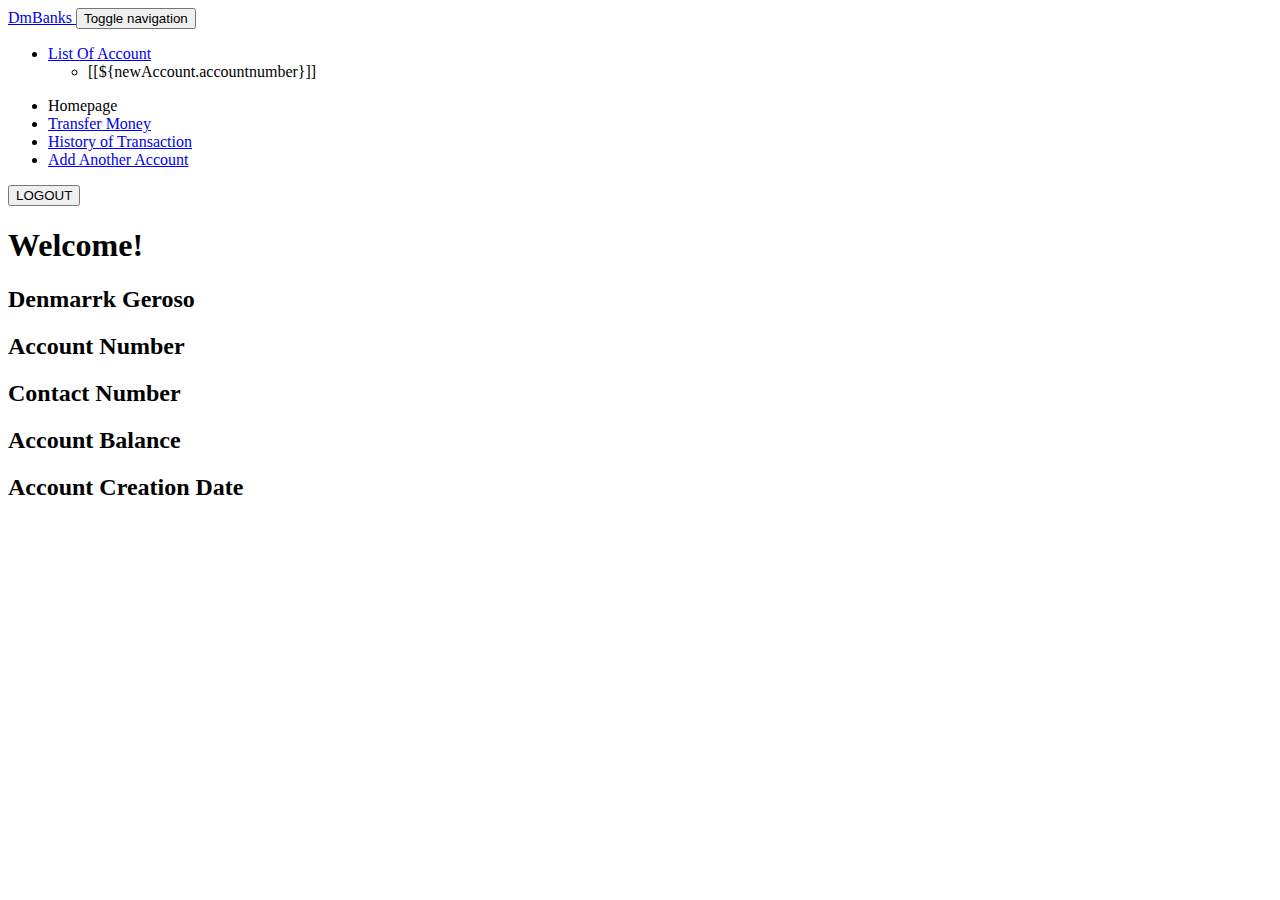
<file: Login/src/main/resources/templates/Index.html>
<!DOCTYPE html>
<html>

<head>
    <meta charset="utf-8">
    <meta name="viewport" content="width=device-width, initial-scale=1.0">
    <title>Dm Banks</title>
    <link rel="stylesheet" th:href="@{/assets1/bootstrap/css/bootstrap.min.css}">
    <link rel="stylesheet" th:href="@{/assets1/css/style.css}">
</head>

<body>
    <nav class="navbar navbar-default">
        <div class="container-fluid">
            <div class="navbar-header"><a class="navbar-brand navbar-link" href="#">DmBanks </a>
                <button class="navbar-toggle collapsed" data-toggle="collapse" data-target="#navcol-1"><span class="sr-only">Toggle navigation</span><span class="icon-bar"></span><span class="icon-bar"></span><span class="icon-bar"></span></button>
            </div>
            <div class="collapse navbar-collapse" id="navcol-1">
                <ul class="nav navbar-nav">
                    <li class="dropdown"><a class="dropdown-toggle" data-toggle="dropdown" aria-expanded="false" href="#">List Of Account <span class="caret"></span></a>
                        <ul class="dropdown-menu" role="menu">
                   
                            <li role="presentation" th:each = "newAccount : ${listUserAccount}">
                            
                             <!--   <form class="form-signin"  th:action="@{/NewAccount}" th:object="${user}"  method="POST" >
                                <input class="form-control"  type="hidden" required=""  th:value="${AdminLogin.accountnumber}" disabled >
                                 <button  type="submit" th:text="${AdminLogin.accountnumber}" ></button> --> 
                                 
                                 <a th:href = "@{/Index(accountnumber=${newAccount.accountnumber})}">[[${newAccount.accountnumber}]]</a>
                             <!--<a th:href="/NewAccount/{newAccount.accountnumber}"    th:name ="${newAccount.accountnumber}" th:text=" ${newAccount.accountnumber}"  ></a>
                               <a th:href="/newaccount?id=${customer.id}">Edit</a>
                             </form>-->
                             </li>

                        </ul>
                    </li>
                </ul>
                
                <ul class="nav navbar-nav">
                    <li class="active" role="presentation" ><a>Homepage</a></li>
                    <li role="presentation"><a href="#" target="_blank" onclick="Transfer()">Transfer Money</a></li>
                    <li role="presentation"><a href="#" target="_blank" onclick="List()">History of Transaction</a></li>
                     <li role="presentation"><a href="#" target="_blank" onclick="adduser()">Add Another Account</a></li>
                </ul>
                <button class="btn btn-default navbar-btn navbar-right leftbut" type="button" onclick="gologout()" target="_blank">LOGOUT</button>
            </div>
        </div>
    </nav>
    <div class="col-md-12">
        <div class="row">
            <div class="col-md-12">
                <div class="jumbotron">
                    <h1 class="text-center">Welcome! </h1></div>
            </div>
        </div>
    </div>
    <div class="col-md-12">
        <div class="row">
            <div class="col-md-12">
                <div class="jumbotron">
                    <h2 class="text-center gilid" th:text=" ${firstname} +' '+ ${lastname}">Denmarrk Geroso</h2></div>
                <div class="jumbotron">
                    <h2 class="text-justify justy">Account Number</h2>
                    <p class="text-center" th:text="${accountnumber}"> </p>
                </div>
                <div class="jumbotron">
                    <h2 class="text-justify justy">Contact Number</h2>
                  <p class="text-center" th:text="${contactnumber}"> </p>
                </div>
                <div class="jumbotron">
                    <h2 class="text-justify justy">Account Balance</h2>
                    <p class="text-center" th:text="${totalbalance}"> </p>
                </div>
                <div class="jumbotron">
                    <h2 class="text-justify justy">Account Creation Date </h2>
                    <p class="text-center" th:text="${creationdate}"> </p>
                </div>
            </div>
        </div>
    </div>
    	<script type="text/javascript">
		function gologout(){
			window.location.href="/logout";
		}
	</script>
	<script type="text/javascript">
		function Transfer(){
			window.location.href="/transact";
		}
	</script>
		</script>
		<script type="text/javascript">
		function List(){
			window.location.href="/ListofTransaction";
		}
	</script>
	</script>
		</script>
		<script type="text/javascript">
		function adduser(){
			window.location.href="/addUser";
		}
	</script>
    <script th:src="@{assets/js/jquery.min.js}"></script>
    <script th:src="@{assets/bootstrap/js/bootstrap.min.js}"></script>
    <script th:src="@{assets/js/script.js}"></script>
</body>

</html>
</file>
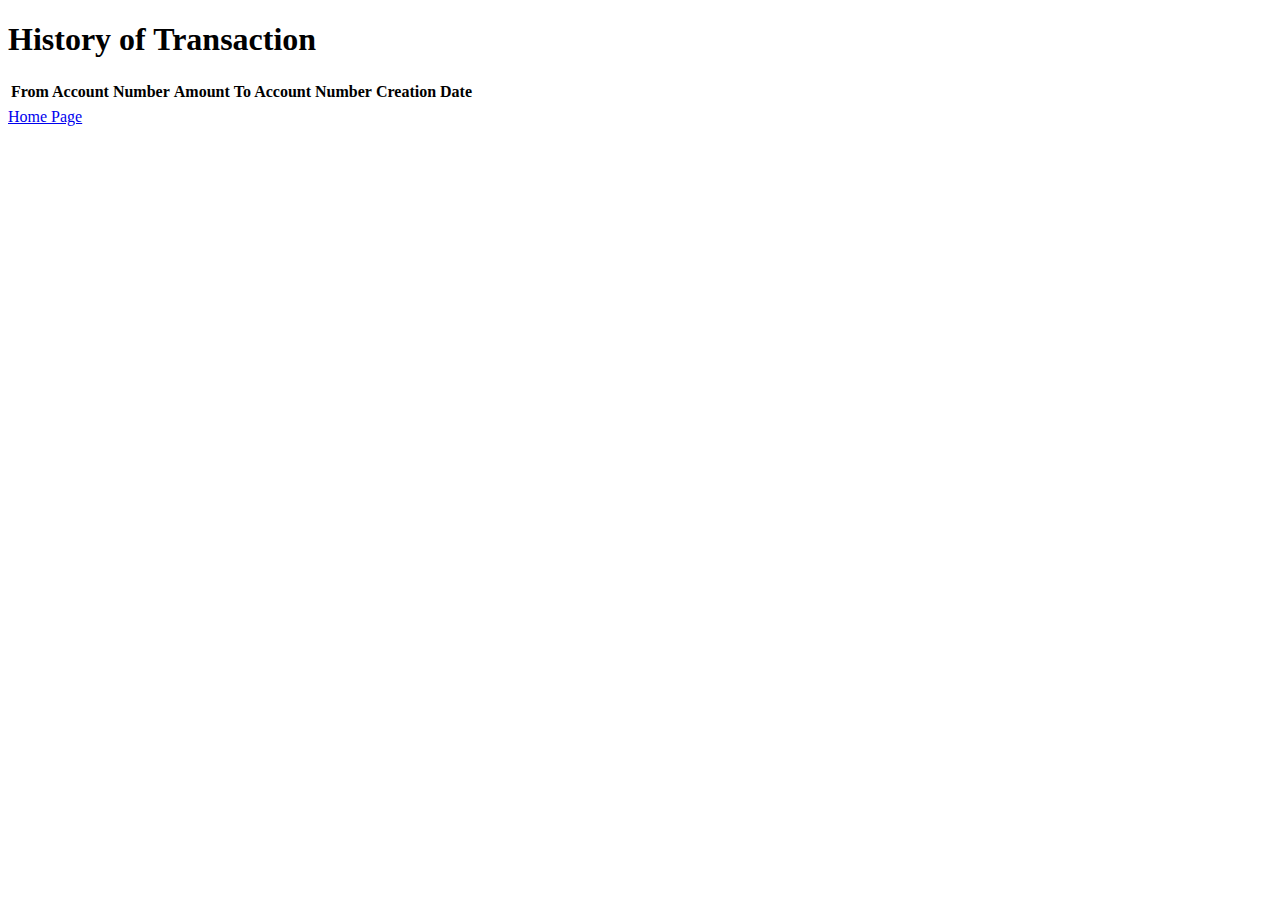
<file: Login/src/main/resources/templates/ListofTransaction.html>
<!DOCTYPE html>
<html>

<head>
    <meta charset="utf-8">
    <meta name="viewport" content="width=device-width, initial-scale=1.0">
    <title>Welcome Page</title>
    <link rel="stylesheet" th:href="@{/assets3/bootstrap/css/bootstrap.min.css}">
    <link rel="stylesheet" th:href="@{/assets3/css/styles.css}">
</head>

<body>
    <div class="row">
        <div class="col-md-12">
            <div class="jumbotron">
                <h1 class="text-center">History of Transaction</h1>
                <p></p>
            </div>
        </div>
    </div>
    <div class="row">
        <div class="col-md-12">
            <div class="table-responsive">
                <table class="table">
                    <thead>
                        <tr>
                            <th>From Account Number</th>
                            <th>Amount </th>
                            <th>To Account Number </th>
                            <th>Creation Date</th>
                        </tr>
                    </thead>
                    <tbody>
                         <tr th:each="Transact : ${listUserAccount}">
                           <td th:text=" ${Transact.fromaccountnumber}"></td>
            <td th:text=" ${Transact.amounttransfer}"></td>
            <td th:text=" ${Transact.toaccountnumber}"></td>
            <td th:text=" ${Transact.transactiondate}"></td>
                        </tr>
                    </tbody>
                </table>
            </div>
        </div>
    </div>
    <div class="row">
        <div class="col-md-6"><a class="btn btn-success btn-sm Logout" role="button" href="#" Onclick="gologout()" target="_blank" >Home Page </a></div>
        <!--  <div class="col-md-6"><a class="btn btn-success btn-sm Logout" role="button" href="#">Transfer Money</a></div> -->
    </div>
 
	<script type="text/javascript"> 
		function gologout(){
			window.location.href="/"   ;
		}
	</script>
  <script th:src="@{/assets3/js/jquery.min.js}"></script>
    <script th:src="@{/assets3/bootstrap/js/bootstrap.min.js}"></script>
</body>

</html>
</file>
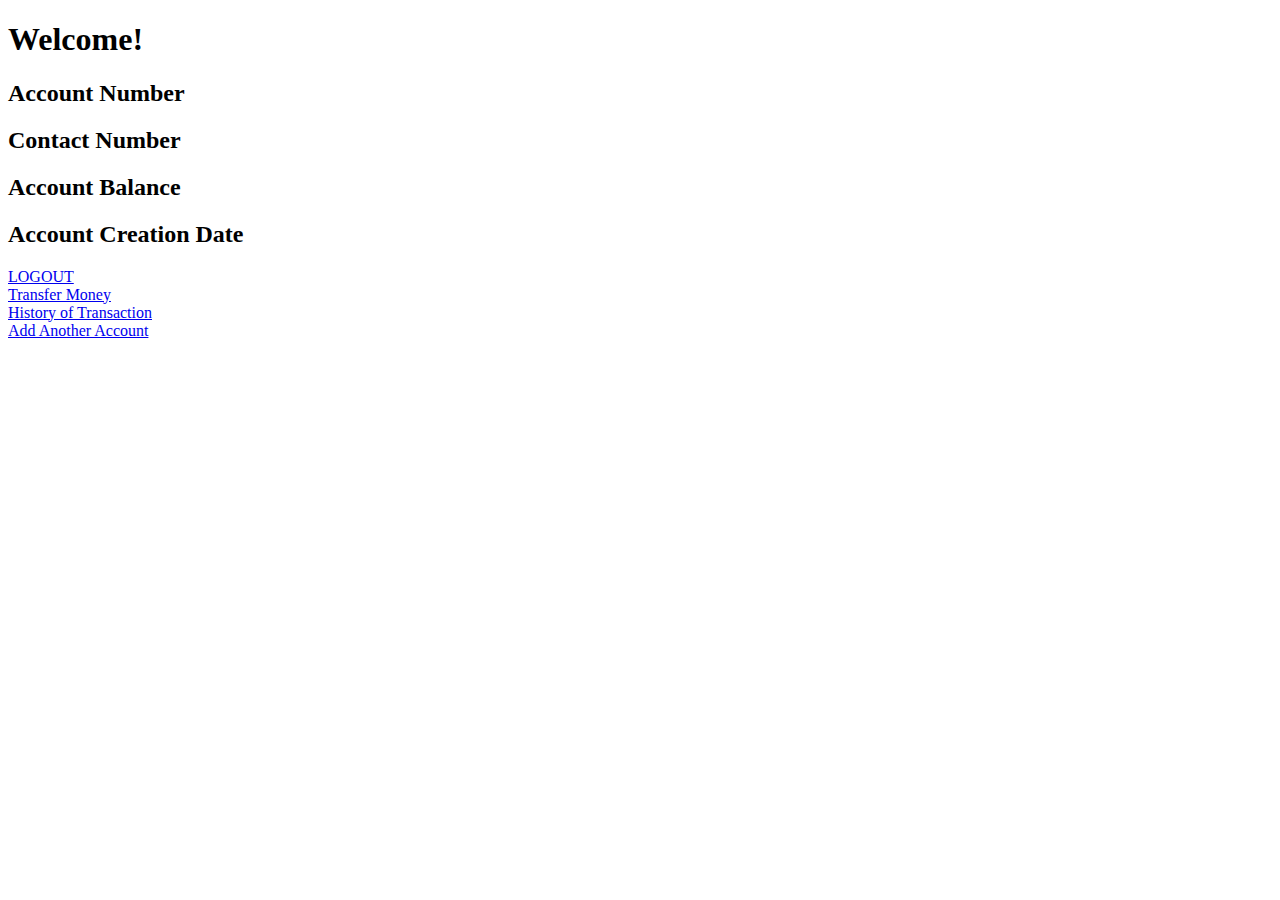
<file: Login/src/main/resources/templates/WrongPassword.html>
<!DOCTYPE html>
<html>

<head>
    <meta charset="utf-8">
    <meta name="viewport" content="width=device-width, initial-scale=1.0">
    <title>Welcome Page</title>
    <link rel="stylesheet" th:href="@{/assets2/bootstrap/css/bootstrap.min.css}">
    <link rel="stylesheet" th:href="@{/assets1/bootstrap/css/bootstrap.min.css}">
    <link rel="stylesheet" th:href="@{/assets2/css/styles.css}">
</head>

<body>

<div class="row">
        <div class="col-md-12">
            <div class="jumbotron">
                <h1 class="text-center">Welcome! </h1>
                <p></p>
            </div>
        </div>
    </div>
    <div class="row">
        <div class="col-md-12">
            <h1 class="text-center bg-primary" th:text=" ${firstname} +' '+ ${lastname} "></h1>
            <div class="row">
                <div>
                    <div class="jumbotron">
                        <h2 class="text-justify text-success bg-primary" >Account Number </h2>
                        <p class="text-center" th:text="${accountnumber}"> </p>
                    </div>
                </div>
                <div>
                    <div class="jumbotron">
                        <h2 class="text-success bg-primary">Contact Number </h2>
                        <p class="text-center" th:text="${contactnumber}"> </p>
                    </div>
                </div>
                <div>
                    <div class="jumbotron">
                        <h2 class="text-success bg-primary">Account Balance </h2>
                        <p class="text-center" th:text="${totalbalance}"> </p>
                    </div>
                </div>
                <div>
                    <div class="jumbotron">
                        <h2 class="text-success bg-primary">Account Creation Date</h2>
                        <p class="text-center" th:text="${creationdate}"> </p>
                    </div>
                </div>
            </div>
        </div>
    </div>
    <div class="row">
        <div class="col-md-3"><a class="btn btn-success btn-sm Logout" role="button" href="#" onclick="gologout()" target="_blank">LOGOUT </a></div>
        <div class="col-md-3"><a class="btn btn-success btn-sm Logout" role="button" href="#" target="_blank" onclick="goToRegister()">Transfer Money</a></div>
        <div class="col-md-3"><a class="btn btn-success btn-sm Logout" role="button" href="#" target="_blank" onclick="List()">History of Transaction</a></div>
        <div class="col-md-3"><a class="btn btn-success btn-sm Logout" role="button" href="#" target="_blank" onclick="adduser()">Add Another Account</a></div>
    </div>
    <script  th:src="@{/assets2/js/jquery.min.js}"></script>
    <script th:src="@{/assets2/bootstrap/js/bootstrap.min.js}"></script>
       <script type="text/javascript">
		function goToRegister(){
			window.location.href="/transact";
		}
	</script>
	<script type="text/javascript">
		function gologout(){
			window.location.href="/login";
		}
	</script>
		<script type="text/javascript">
		function List(){
			window.location.href="/ListofTransaction";
		}
	</script>
		</script>
		<script type="text/javascript">
		function adduser(){
			window.location.href="/ListofTransaction";
		}
	</script>
	</script>
		</script>
		<script type="text/javascript">
		function adduser(){
			window.location.href="/addUser";
		}
	</script>
	
	<script th:src="@{/assets1/js/jquery.min.js}"></script>
    <script th:src="@{/assets1/bootstrap/js/bootstrap.min.js}"></script>
</body>

</html>
</file>
